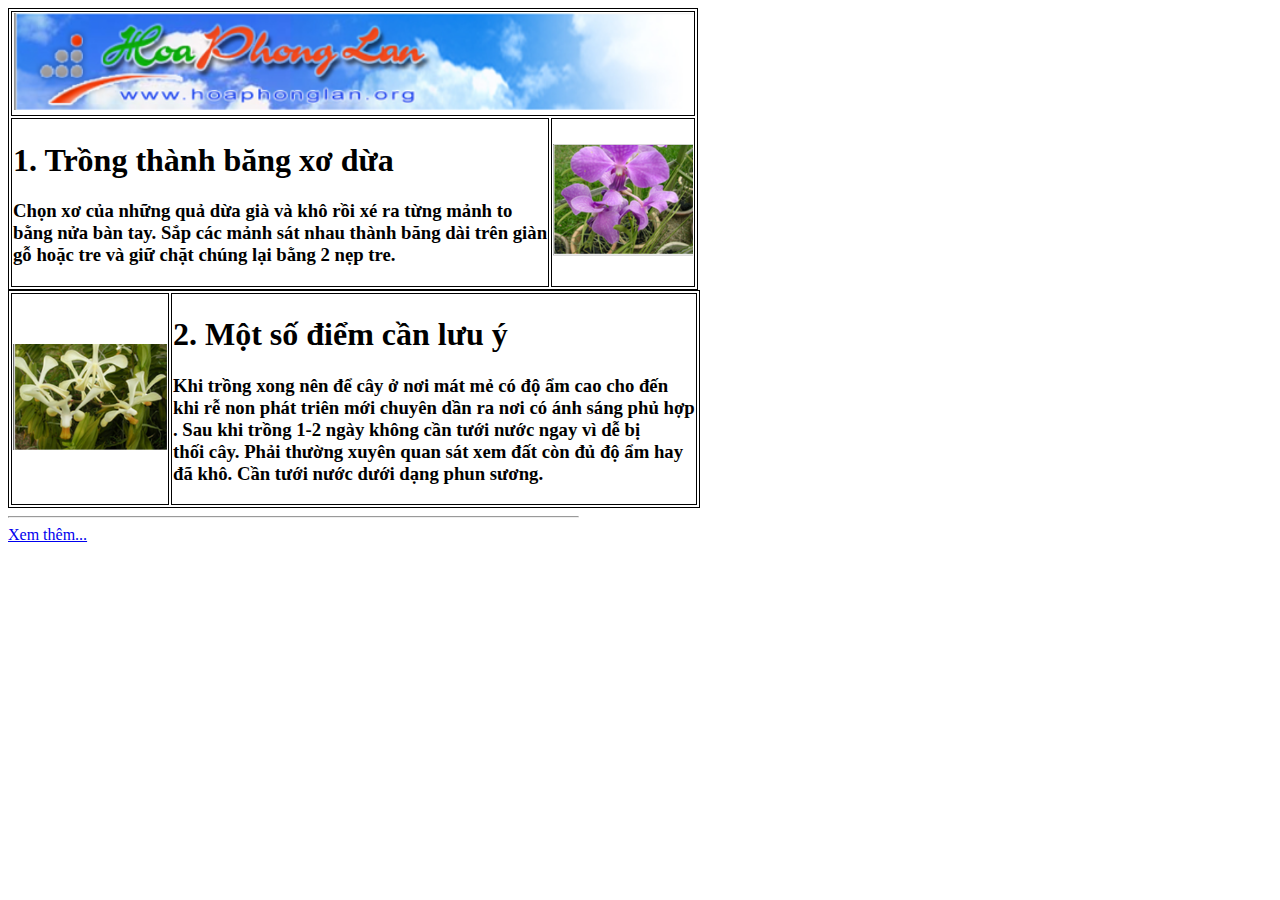
<file: index.html>
<!DOCTYPE html>
<html lang="en">
  <head>
    <meta charset="UTF-8" />
    <meta name="viewport" content="width=device-width, initial-scale=1.0" />
    <title>hoaphonglan</title>
    <style>
      table,
      th,
      td {
        border: 1px solid black;
      }
      .h1 {
        font-size: 18pt;
        font-family: "Times New Roman", Times, serif;
      }
      .h3 {
        font-size: 14pt;
        font-family: "Times New Roman", Times, serif;
      }
    </style>
  </head>
  <body>
    <table>
      <th colspan="2">
        <img src="anh1.png" width="680pt" />
      </th>
      <tr>
        <td>
          <h1>1. Trồng thành băng xơ dừa</h1>

          <h3>
            Chọn xơ của những quả dừa già và khô rồi xé ra từng mảnh to <br />
            bằng nửa bàn tay. Sắp các mảnh sát nhau thành băng dài trên giàn
            <br />
            gỗ hoặc tre và giữ chặt chúng lại bằng 2 nẹp tre.
          </h3>
        </td>
        <td><img src="anh2.png" /></td>
      </tr>
    </table>
    <table>
      <tr>
        <td><img src="anh3.png" /></td>
        <td>
          <h1>2. Một số điểm cần lưu ý</h1>
          <h3>
            Khi trồng xong nên để cây ở nơi mát mẻ có độ ẩm cao cho đến <br />
            khi rễ non phát triên mới chuyên dần ra nơi có ánh sáng phủ hợp
            <br />. Sau khi trồng 1-2 ngày không cần tưới nước ngay vì dễ bị
            <br />
            thối cây. Phải thường xuyên quan sát xem đất còn đủ độ ẩm hay <br />
            đã khô. Cần tưới nước dưới dạng phun sương.
          </h3>
        </td>
      </tr>
    </table>
    <hr style="margin-left: 0%" width="45%" />
    <a href="http://www.hnmu.edu.vn"> Xem thêm...</a>
  </body>
</html>
</file>
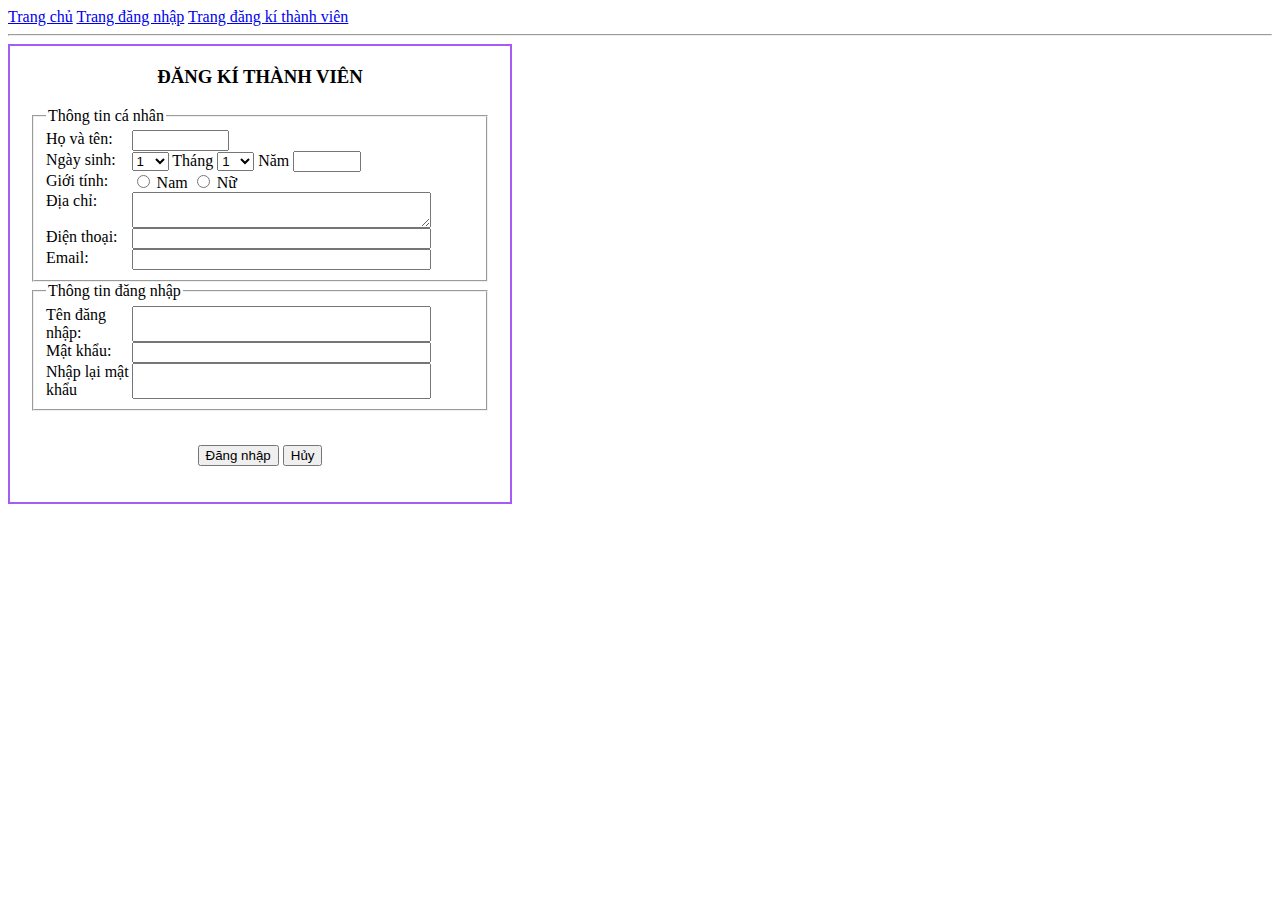
<file: baitap.html>
<!DOCTYPE html>
<html>
  <head>
    <meta charset="UTF-8" />
    <title>Trang đang kí</title>
    <style>
      table {
        width: 30%;
        border-collapse: collapse;
      }
      table,
      th,
      td {
        border: 1px solid blue;
      }
      th,
      td {
        padding: 10px;
        text-align: left;
      }
      .centered {
        text-align: center;
      }
    </style>
  </head>
  <body>
    <a href="trang chủ.html">Trang chủ</a>
    <a href="trang chủ đăng nhập.html">Trang đăng nhập</a>
    <a href="trang đăng kí.html">Trang đăng kí thành viên</a>
    <hr />
     <div style="border: solid rgb(168, 90, 245) 2px;width: 500px;">
                <form style="margin: 20px;">
    <table>
      <tr>
        <h3 style="text-align: center">ĐĂNG KÍ THÀNH VIÊN</h3>
        <fieldset style="display: grid; grid-template-columns: 20% 70%">
          <legend>Thông tin cá nhân</legend>
          <label for="fname">Họ và tên:</label>
          <input id="fname" type="text" name="fname" style="width: 30%" />
          <label for="fday">Ngày sinh:</label>
          <div>
            <select name="fday" id="fday">
              <option value="1">1</option>
              <option value="2">2</option>
              <option value="3">3</option>
              <option value="4">4</option>
              <option value="5">5</option>
              <option value="6">6</option>
              <option value="7">7</option>
              <option value="8">8</option>
              <option value="9">9</option>
              <option value="10">10</option>
              <option value="11">11</option>
              <option value="12">12</option>
              <option value="13">13</option>
              <option value="14">14</option>
              <option value="15">15</option>
              <option value="16">16</option>
              <option value="17">17</option>
              <option value="18">18</option>
              <option value="19">19</option>
              <option value="20">20</option>
              <option value="21">21</option>
              <option value="22">22</option>
              <option value="23">23</option>
              <option value="24">24</option>
              <option value="25">25</option>
              <option value="26">26</option>
              <option value="27">27</option>
              <option value="28">28</option>
              <option value="29">29</option>
              <option value="30">30</option>
              <option value="31">31</option>
            </select>
            <label for="fthang">Tháng</label>
            <select name="fthang" id="fthang">
              <option value="1">1</option>
              <option value="2">2</option>
              <option value="3">3</option>
              <option value="4">4</option>
              <option value="5">5</option>
              <option value="6">6</option>
              <option value="7">7</option>
              <option value="8">8</option>
              <option value="9">9</option>
              <option value="10">10</option>
              <option value="11">11</option>
              <option value="12">12</option>
            </select>
            <label for="fnam">Năm</label>
            <input type="text" id="fnam" name="fnam" style="width: 20%" />
          </div>
          <label>Giới tính:</label>
          <div>
            <input type="radio" id="gioitinh1" name="fgioitinh" value="Nam" />
            <label for="gioitinh1">Nam</label>
            <input type="radio" id="gioitinh2" name="fgioitinh" value="Nu" />
            <label for="gioitinh2">Nữ</label>
          </div>
          <label>Địa chỉ:</label>
          <textarea name="diachi"></textarea>
          <label>Điện thoại:</label>
          <input type="tel" id="fdienthoai" name="fdienthoai" />
          <label>Email:</label>
          <input type="email" id="femail" name="femail" />
        </fieldset>
      </tr>
      <tr>
        <fieldset style="display: grid; grid-template-columns: 20% 70%">
          <legend>Thông tin đăng nhập</legend>
          <label>Tên đăng nhập:</label>
          <input type="ten dang nhap" id="tendangnhap" name="tendangnhap" />
          <label>Mật khẩu:</label>
          <input type="matkhau" id="matkhau" name="matkhau" />
          <label>Nhập lại mật khẩu</label>
          <input
            type="nhaplaimatkhau"
            id="nhaplaimatkhau"
            name="nhaplaimatkhau"
          />
        </fieldset>
      </tr>
      <tr>
        <br />
        <p class="centered">
        <input type="submit" value="Đăng nhập" />
        <input type="submit" value="Hủy" /></p>
      </tr>
    </table>
     </div>
  </body>
</html>
</file>
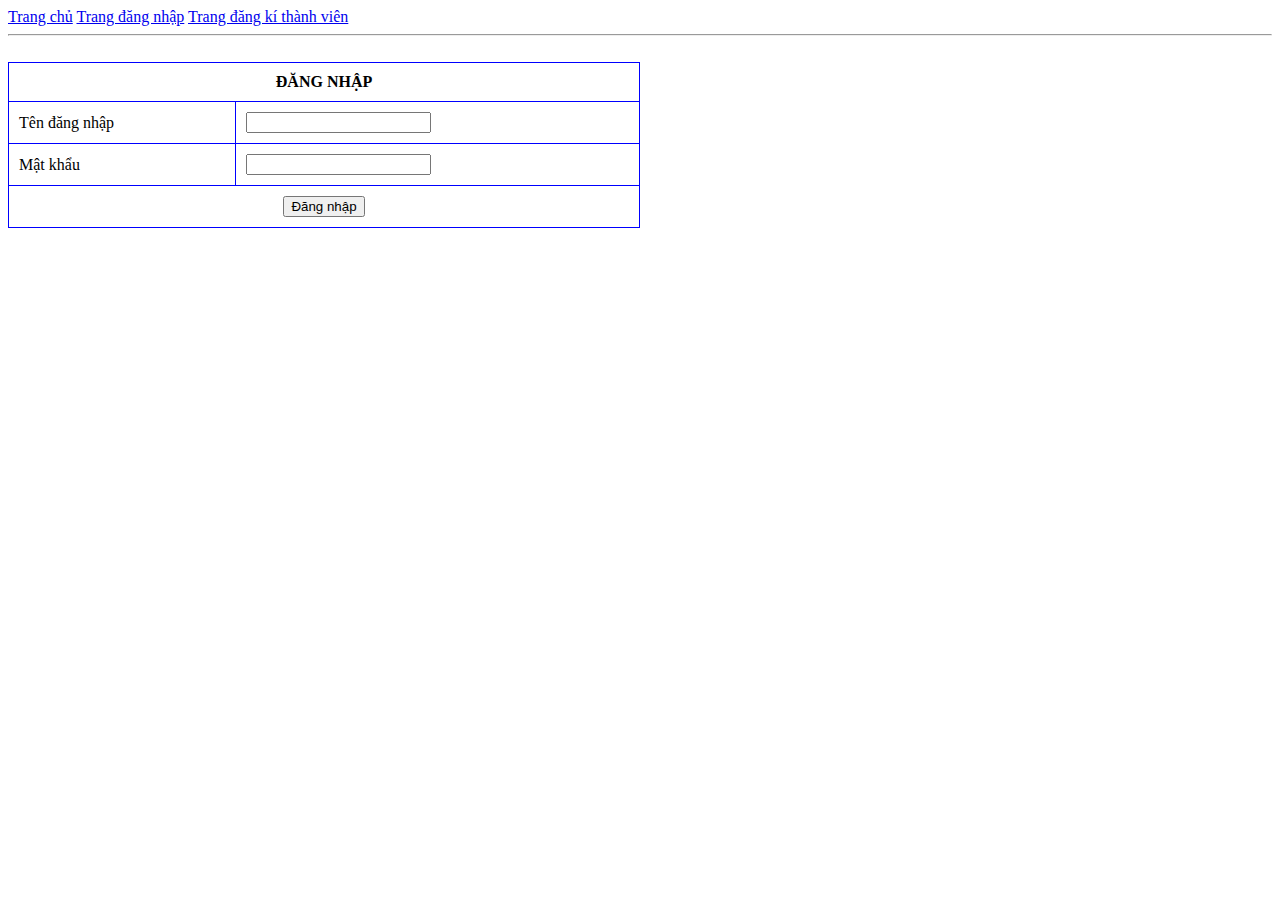
<file: trang chủ đăng nhập.html>
<!DOCTYPE html>
<html>
  <head>
    <meta charset="UTF-8" />
    <title>Trang đăng nhập</title>
    <style>
      table {
        width: 50%;
        border-collapse: collapse;
      }
      table,
      th,
      td {
        border: 1px solid blue;
      }
      th,
      td {
        padding: 10px;
        text-align: left;
      }
      .centered {
        text-align: center;
      }
    </style>
  </head>
  <body>
    <a href="trang chủ.html">Trang chủ</a>
    <a href="trang chủ đăng nhập.html">Trang đăng nhập</a>
    <a href="trang đăng kí.html">Trang đăng kí thành viên</a>
    <hr />
    <table>
      <tr>
        <th colspan="2" class="centered">ĐĂNG NHẬP</th>
      </tr>
      <tr>
        <td>Tên đăng nhập</td>
        <br />
        <td><input type="text" name="username" /></td>
      </tr>
      <tr>
        <td>Mật khẩu</td>
        <td><input type="text" name="username" /></td>
      </tr>
      <tr>
        <td colspan="2" class="centered">
          <input type="submit" value="Đăng nhập" />
        </td>
      </tr>
    </table>
  </body>
</html>
</file>
